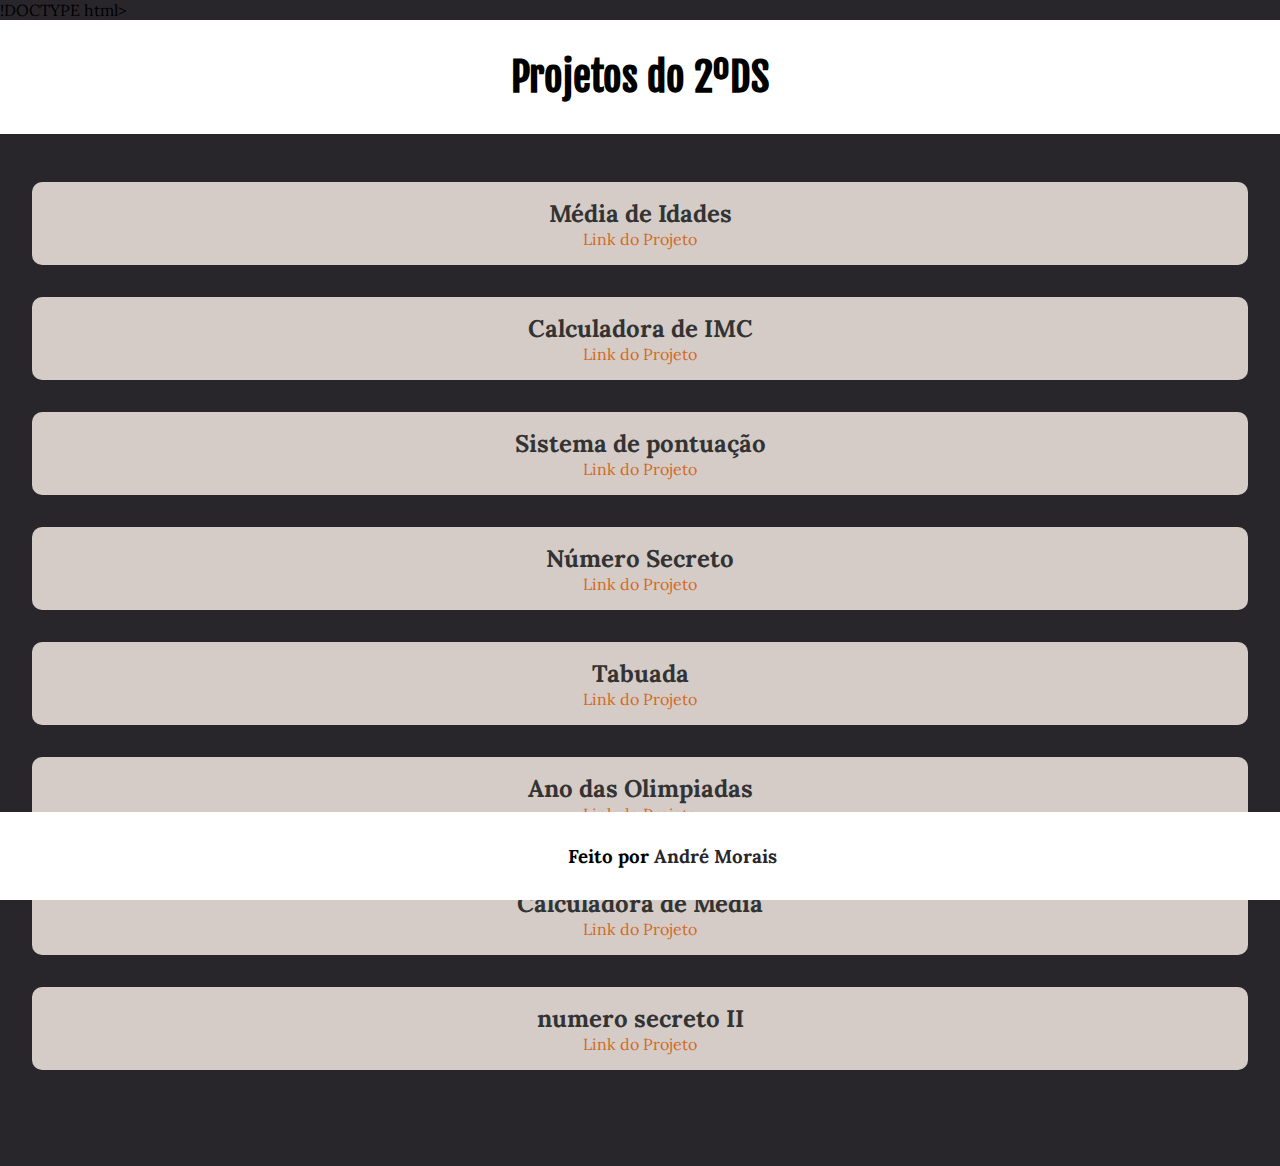
<file: index.html>
!DOCTYPE html>
<html lang="Pt-br">
<head>
    <meta charset="UTF-8">
    <meta name="viewport" content="width=device-width, initial-scale=1.0">
    <title><Projetos de Front End </title>
    <link rel="stylesheet" href="style.css">
</head>
<body>
    <header>
        <h1>Projetos do 2ºDS</h1>
    </header>
    <main>
        <section class="projetos">
            <div class="cartao">
                <h2> Média de Idades </h2>
                <a href="programa01.html">Link do Projeto</a>
            </div>
            <div class="cartao">
                <h2> Calculadora de IMC </h2>
                <a href="programa02.html">Link do Projeto</a>
            </div>
            <div class="cartao">
                <h2> Sistema de pontuação</h2>
                <a href="programa03.html">Link do Projeto</a>
            </div>
            <div class="cartao">
                <h2> Número Secreto</h2>
                <a href="programa09.html">Link do Projeto</a>
            </div>
            <div class="cartao">
                <h2> Tabuada</h2>
                <a href="programa05.html">Link do Projeto</a>
            </div>
            <div class="cartao">
                <h2> Ano das Olimpiadas</h2>
                <a href="programa06.html">Link do Projeto</a>
            </div>
            <div class="cartao">
                <h2> Calculadora de Média</h2>
                <a href="programa08.html">Link do Projeto</a>
            </div>
            <div class="cartao ultimo-cartao">
                <h2> numero secreto II</h2>
                <a href="numeroSecreto.html">Link do Projeto</a>
            </div>
        </section>
    </main>
    <footer>
        <h3> Feito por<a href="https://github.com/Andremorais123"> André Morais</a></h3>
    </footer>
</body>
</html>
</file>
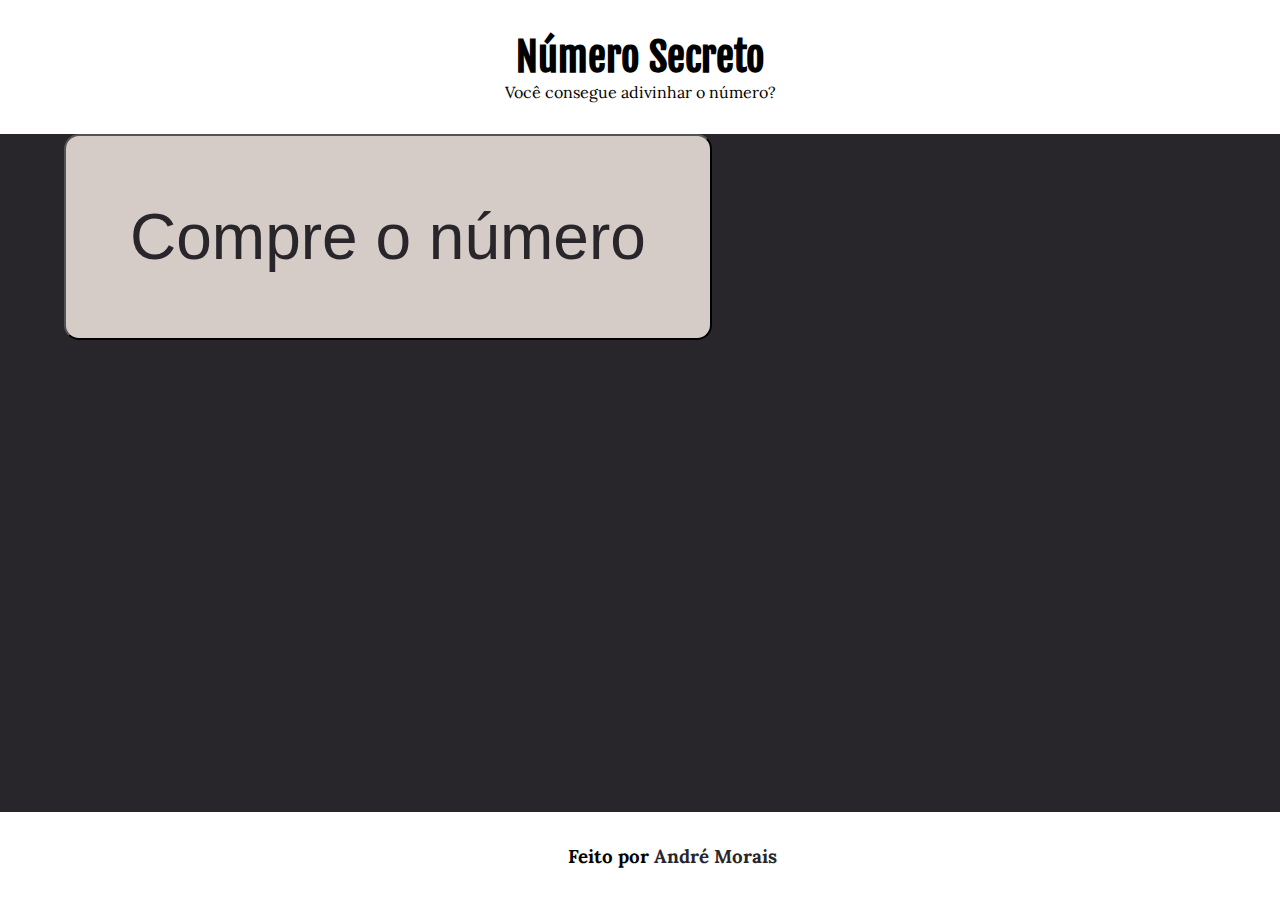
<file: numeroSecreto.html>
<!DOCTYPE html>
<html lang="Pt-br">
<head>
    <meta charset="UTF-8">
    <meta name="viewport" content="width=device-width, initial-scale=1.0">
    <title><Projetos de Front End </title>
    <link rel="stylesheet" href="style.css">
</head>
<body>
    <header>
        <h1>Número Secreto</h1>
        <p>Você consegue adivinhar o número?</p>
    </header>
    <main class="principal-numero">
        <imput class="numero-imput" type="text">
        <button class="numero-botao"> Compre o número </button>
    </main>
    <footer>
        <h3> Feito por <a href="https://github.com/Andremorais123"> André Morais</a></h3>
    </footer>
    <script>

        function sorteiaNumero(){
            return Math.round(Math.random() * 100)
        }

        function criaListaNumeros(quantidade){
            let listaSegredos = []
            let numero = 1
            while(nuemro <= quantidade){
                numeroAleatorio = sorteiaNumero()
                let achou = false

                for(let i = 0; i < listaSegredos.length; i++){
                    if(listaSegredos(i) == numeroAleatorio){
                        achou = true
                        break
                    }
                }
          
                if(achou == false)
                listaSegredos.push(numeroAleatorio)
                numero++
        }
        return listaSegredos
    }

        let segredos = criaListaNumeros(5)
        console.log(segredos)
        let segredo = [2, 5, 8]
        let campoNUmero = document.querySelector('imput');
        campoNumero.focus()

        function verifica() {
            let acertou = false

            for( let i = 0; i < segredos.length; i++){
            if(segredos[0] == campoNUmero.value){
                alert('Você acertou!!')
                acertou = true
                break
            } 

        }
            
            if(acertou) {
                alert('Você errou!!')
            }
            campoNumero.value = ''
        }
    
        let botao = document.querySelector('button')
        botao.onClick = verifica
    </script>
</body>
</html>
</file>
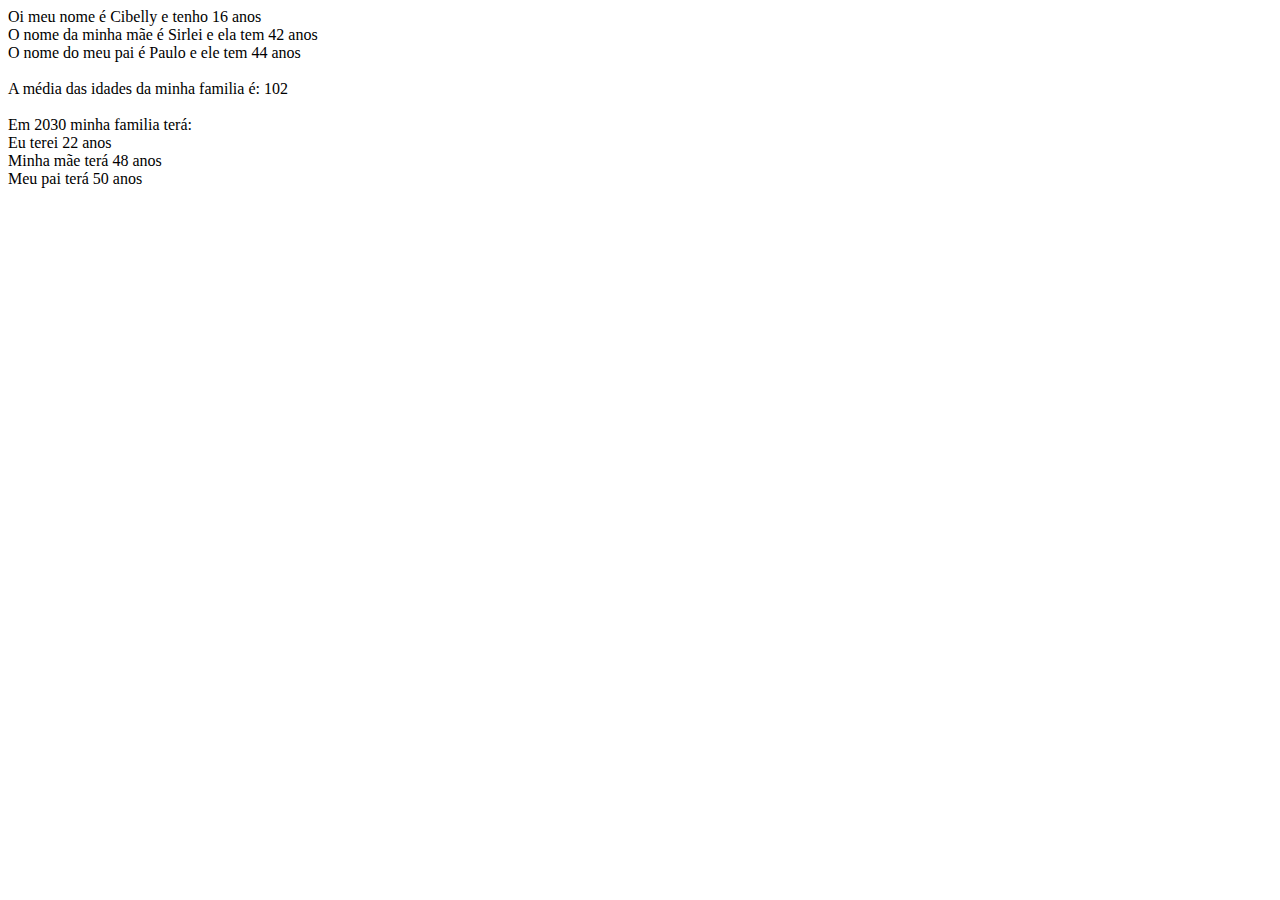
<file: programa01.html>
<!DOCTYPE html>
<html lang="Pt-br">
<head>
    <meta charset="UTF-8">
    <meta name="viewport" content="width=device-width, initial-scale=1.0">
    <title>Programa 01</title>
</head>
<body>
    <script>

        function pulalinha() {
            document.write('<br>')
        }

        function mostrar(texto){
            document.write(texto)
            pulalinha()
        }

        let ano = 2024
        let minhaIdade = ano - 2008
        const maeIdade = ano - 1982
        const paiIdade = ano - 1980

        mostrar(`Oi meu nome é Cibelly e tenho ${minhaIdade} anos`)
        mostrar(`O nome da minha mãe é Sirlei e ela tem ${maeIdade} anos`)
        mostrar(`O nome do meu pai é Paulo e ele tem ${paiIdade} anos`)
        pulalinha()

        let media = (minhaIdade + maeIdade + paiIdade)
        document.write(`A média das idades da minha familia é: ${media} <br>`)
        pulalinha()

        ano = 2030

        mostrar('Em 2030 minha familia terá: ' + '')
        mostrar(`Eu terei ${ano - 2008} anos`)
        mostrar(`Minha mãe terá ${ano - 1982} anos `)
        mostrar(`Meu pai terá ${ano - 1980} anos `)
    </script>
</body>
</html>
</file>
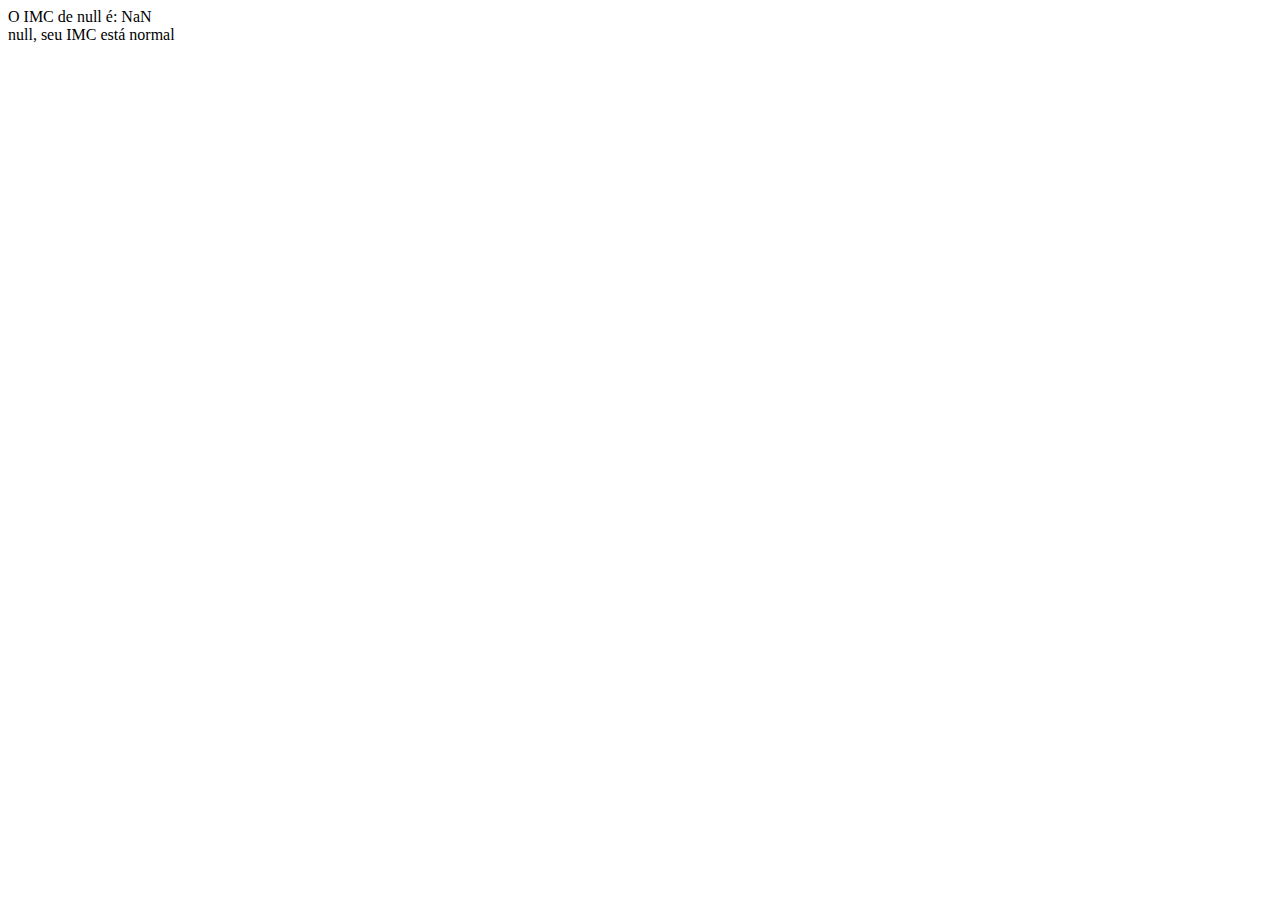
<file: programa02.html>
<!DOCTYPE html>
<html lang="Pt-br">
<head>
    <meta charset="UTF-8">
    <meta name="viewport" content="width=device-width, initial-scale=1.0">
    <title>Programa II</title>
</head>
<body>
    <script>
        function pulalinha() {
            document.write('<br>')
        }

        function mostrar(texto){
            document.write(texto)
            pulalinha()
        }

        function calculaIMC (altura,peso){
        return imc = peso/ (altura * altura)
        }

        let pesoCibelly = 52
        let alturaCibelly = 1.64

    
        let pesoClaudia = 68
        let alturaClaudia = 1.68

        let nome = prompt(`Qual é o seu nome?`)
        let alturaImformada = prompt(`${nome} você poderia me informar a sua altura? (Use ponto e não vìrgula para informar)`)
        let pesoInformado = prompt (`${nome} você poderia me informar o seu peso?`)

        mostrar(`O IMC de ${nome} é: ${ calculaIMC(alturaImformada, pesoInformado)}`)

        //mostrar (`O imc da Cibelly é: ${calculaIMC(1.70, 68)}`)

        if (imc < 18.5){
            mostrar(`${nome}, seu IMC está abaixo do normal `)
            } else if(imc > 25){
                mostrar(`${nome}, seu IMC está acima do normal`)
            } else {
                mostrar(`${nome}, seu IMC está normal `)
            }
        
    </script>
    
</body>
</html>
</file>
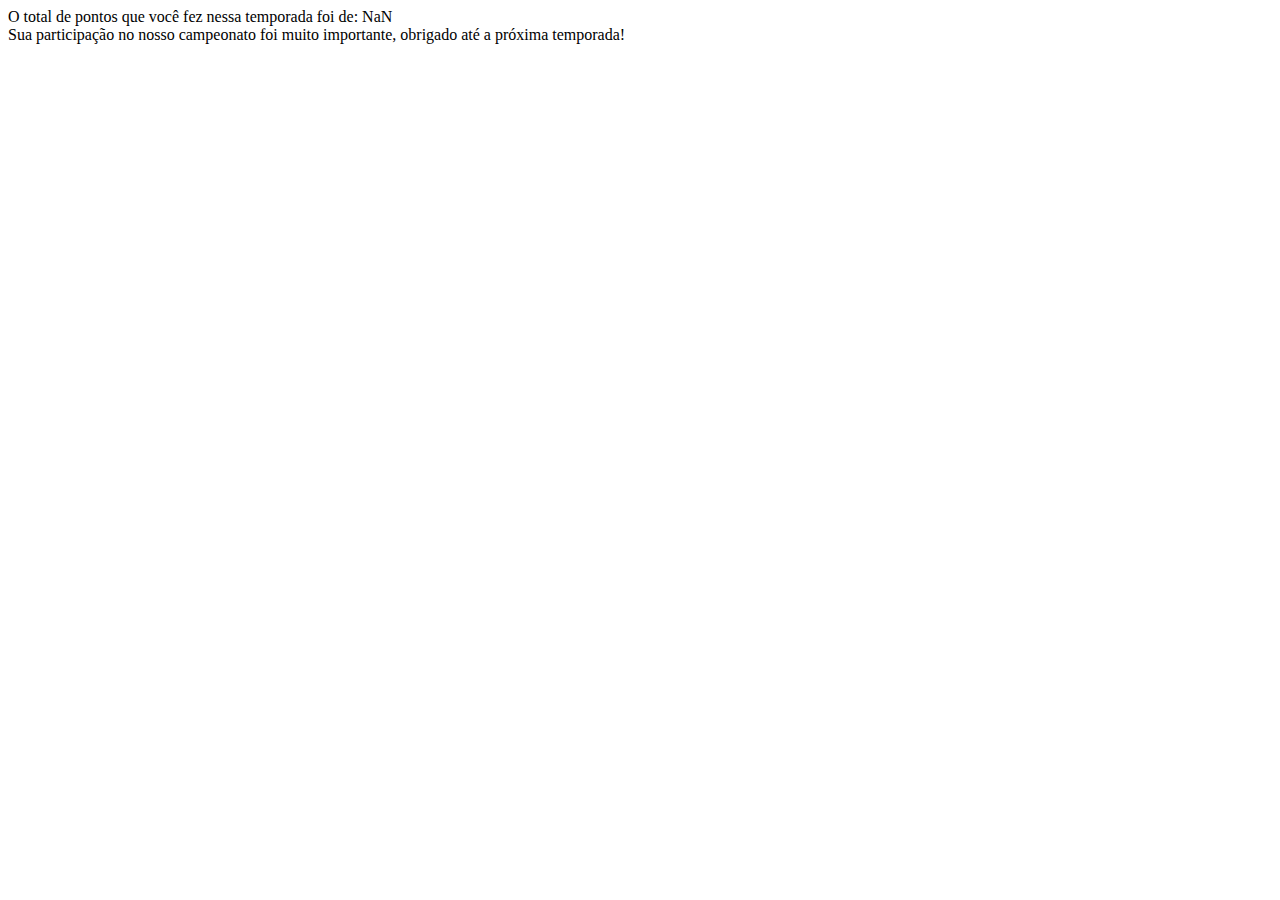
<file: programa03.html>
<!DOCTYPE html>
<html lang="Pt-br">
<head>
    <meta charset="UTF-8">
    <meta http-equiv="X-UA-Compatible" content="IE=edge">
    <meta name="viewport" content="width=device-width, initial-scale=1.0">
    <title>Sistema de pontuação</title>
</head>
<body>
    <script>
         function pulalinha() {
            document.write('<br>')
        }

        function mostrar(texto){
            document.write(texto)
            pulalinha()
        }

        const medalhasOuro = prompt(`Quantas medalhas de ouro você ganhou?`)
        const medalhasPrata = prompt(`Quantas medalhas de prata você ganhou?`)
        const medalhasBronze = prompt(`Quantas medalhas de bronze você ganhou?`)
        const provasNadadas = prompt(`Quantas provas você nadou?`)

        let pontos = (medalhasOuro * 5) + (medalhasPrata * 3) + (medalhasBronze * 2) + parseInt(provasNadadas)

        mostrar(`O total de pontos que você fez nessa temporada foi de: ${pontos}`)

        if(pontos >30){
            mostrar('Você conquistou o troféu de 1º LUGAR!!')
        } else if(pontos == 30){
            mostrar('Você conquistou o troféu de 2º LUGAR!!')
        } else if(pontos < 30 && pontos > 25) {
            mostrar('Você conquistou o troféu de 3º LUGAR!!')
        } else{
            mostrar ('Sua participação no nosso campeonato foi muito importante, obrigado até a próxima temporada!')  
        }
        
    </script>
</body>
</html>
</file>
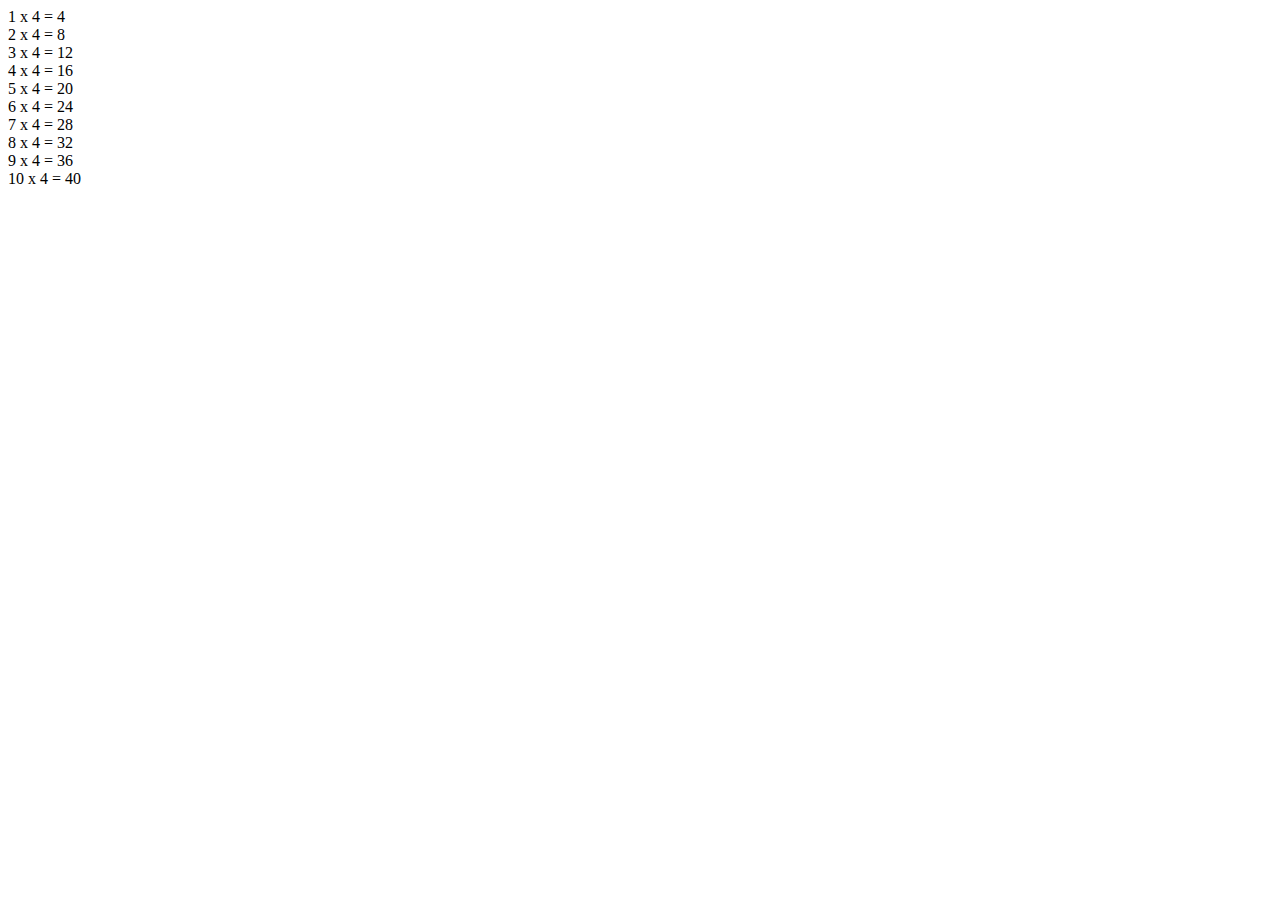
<file: programa05.html>
<!DOCTYPE html>
<html lang="Pt-br">
<head>
    <meta charset="UTF-8">
    <meta name="viewport" content="width=device-width, initial-scale=1.0">
    <title>tabuada</title>
</head>
<body>
    <script>

function pulalinha() {
            document.write('<br>')
        }

        function mostrar(texto){
            document.write(texto)
            pulalinha()
        }

        let multiplicador = 1

        while(multiplicador <= 10){
        mostrar(` ${multiplicador} x 4 = ${multiplicador *4}`)
        multiplicador = multiplicador + 1
        }

    </script>
    
</body>
</html>
</file>
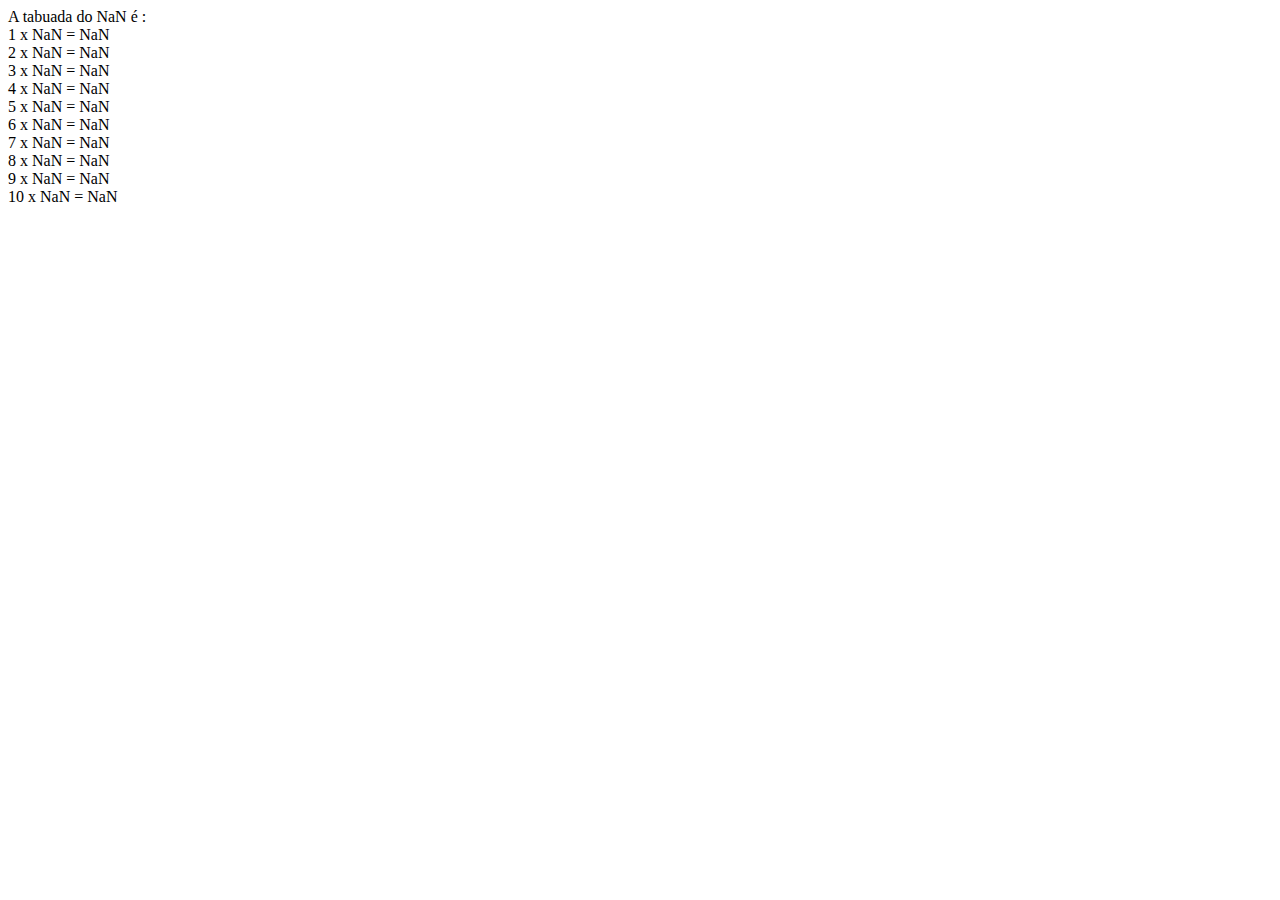
<file: programa07.html>
<!DOCTYPE html>
<html lang="Pt-br">
<head>
    <meta charset="UTF-8">
    <meta name="viewport" content="width=device-width, initial-scale=1.0">
    <title>Tabuada 2</title>
</head>
<body>
    <script>
         function pulalinha() {
            document.write('<br>')
        }

        function mostrar(texto){
            document.write(texto)
            pulalinha()
        }
         let tabuada = parseInt(prompt('Qual tabuada você deseja '))

         mostrar(` A tabuada do ${tabuada} é :`)

         for(let i = 1; i <= 10; i++)(
            mostrar(` ${i} x  ${tabuada} = ${i * tabuada}`)
         )
    </script>
    
</body>
</html>
</file>
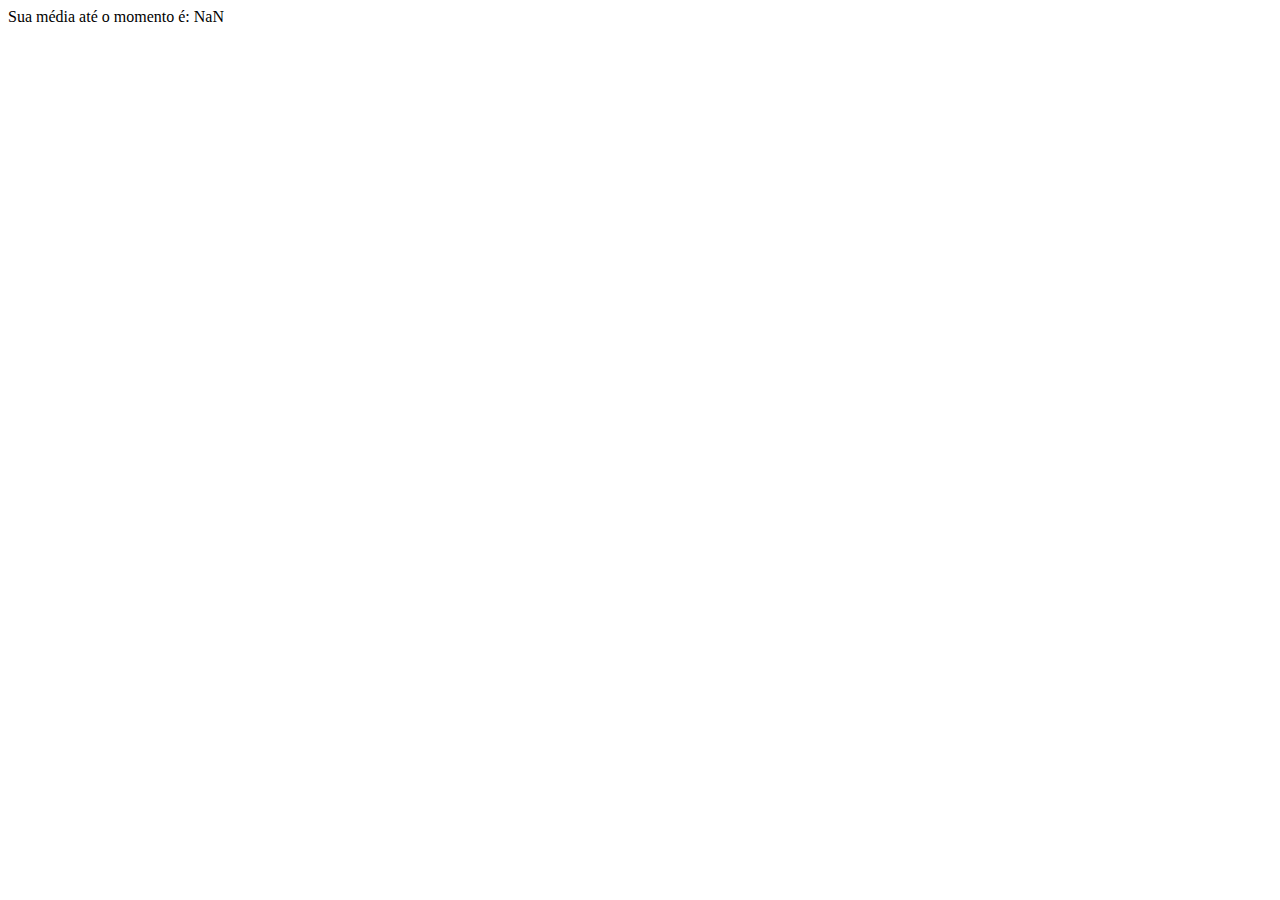
<file: programa08.html>
<!DOCTYPE html>
<html lang="Pt-br">
<head>
    <meta charset="UTF-8">
    <meta name="viewport" content="width=device-width, initial-scale=1.0">
    <title>Calculadora de média</title>
</head>
<body>
    <script>
         function pulalinha() {
            document.write('<br>')
        }

        function mostrar(texto){
            document.write(texto)
            pulalinha()
        }
        
        let  materia = prompt('Qual disciplina você quer saber a média?')

        let totalNotas = 0

    
        let trimestre = parseInt( prompt(`Quantos trimestres você já fez de ${materia}?`))
        for(let i = 1; i <= trimestre; i++){
            let nota = prompt(`Qual a sua nota no ${i} º trimestre?`)
            totalNotas = totalNotas + nota
        }
        let media = totalNotas / trimestre

        mostrar(`Sua média até o momento é: ${media}`)
    </script>
    
</body>
</html>
</file>
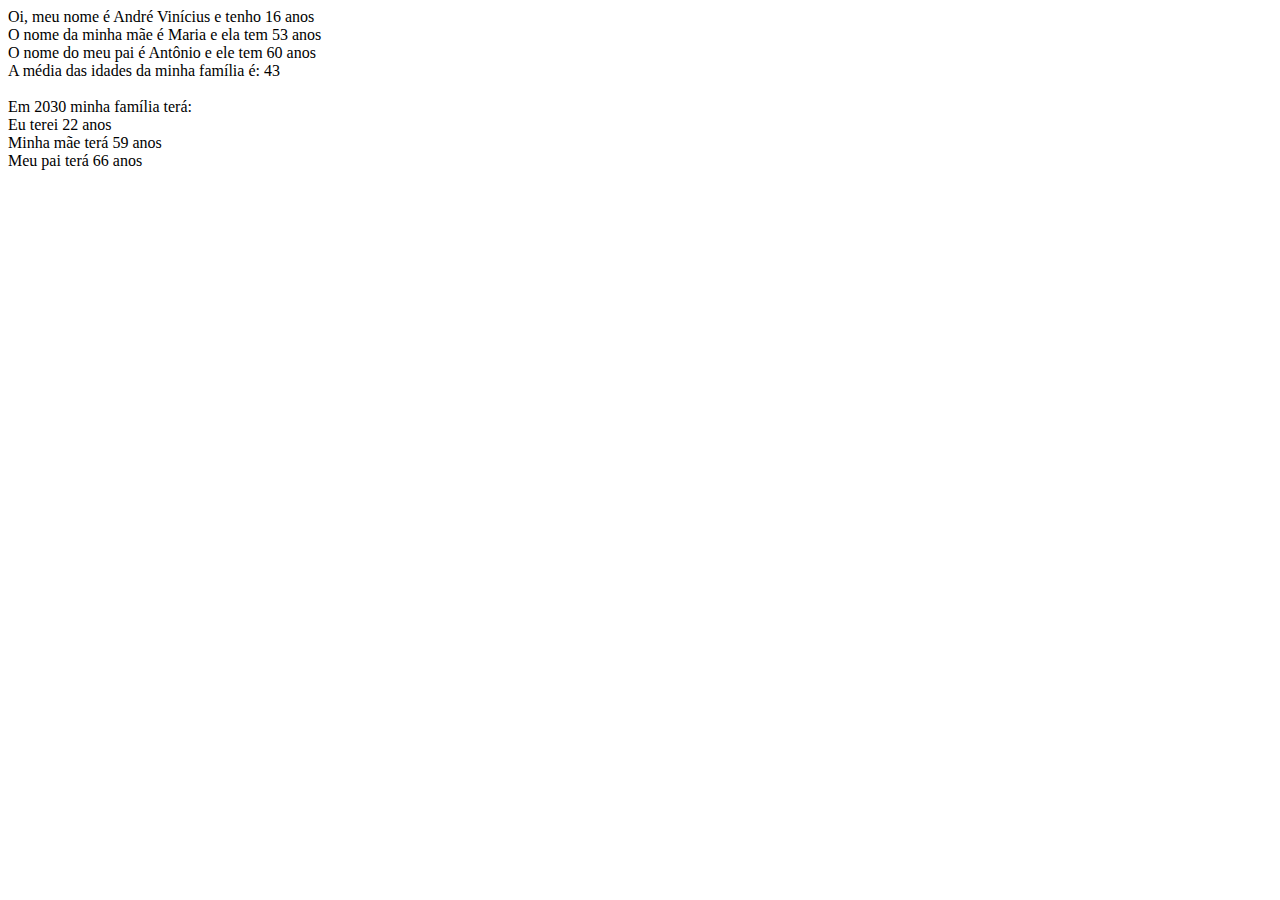
<file: HTML.SCRIPT_AndreVini-main/programa01.html>
<!DOCTYPE html>
<html lang="pt-br">
<head>
    <meta charset="UTF-8">
    <meta name="viewport" content="width=device-width, initial-scale=1.0">
    <title>Programa 01</title>
</head>
<body>
    <script>

        function pulalinha() {
            document.write('<br>')
        }
        function mostrar(texto){
            document.write(texto)
            pulalinha()
        }
        

        let ano = 2024
        let minhaIdade = ano - 2008
        const maeIdade = ano - 1971
        const paiIdade = ano - 1964

        mostrar(`Oi, meu nome é André Vinícius e tenho ${minhaIdade} anos`)
        mostrar(`O nome da minha mãe é Maria e ela tem ${maeIdade} anos`)
        mostrar(`O nome do meu pai é Antônio e ele tem ${paiIdade} anos`)
        let media = (minhaIdade + maeIdade + paiIdade) / 3
        mostrar(`A média das idades da minha família é: ${media}`)
        pulalinha()

        ano = 2030

        mostrar(' Em 2030 minha família terá: ')
        mostrar(`Eu terei ${ano - 2008} anos`)
        mostrar(`Minha mãe terá ${ano - 1971} anos`)
        mostrar(`Meu pai terá ${ano - 1964} anos`)
    </script>
</body>
</html>
</file>
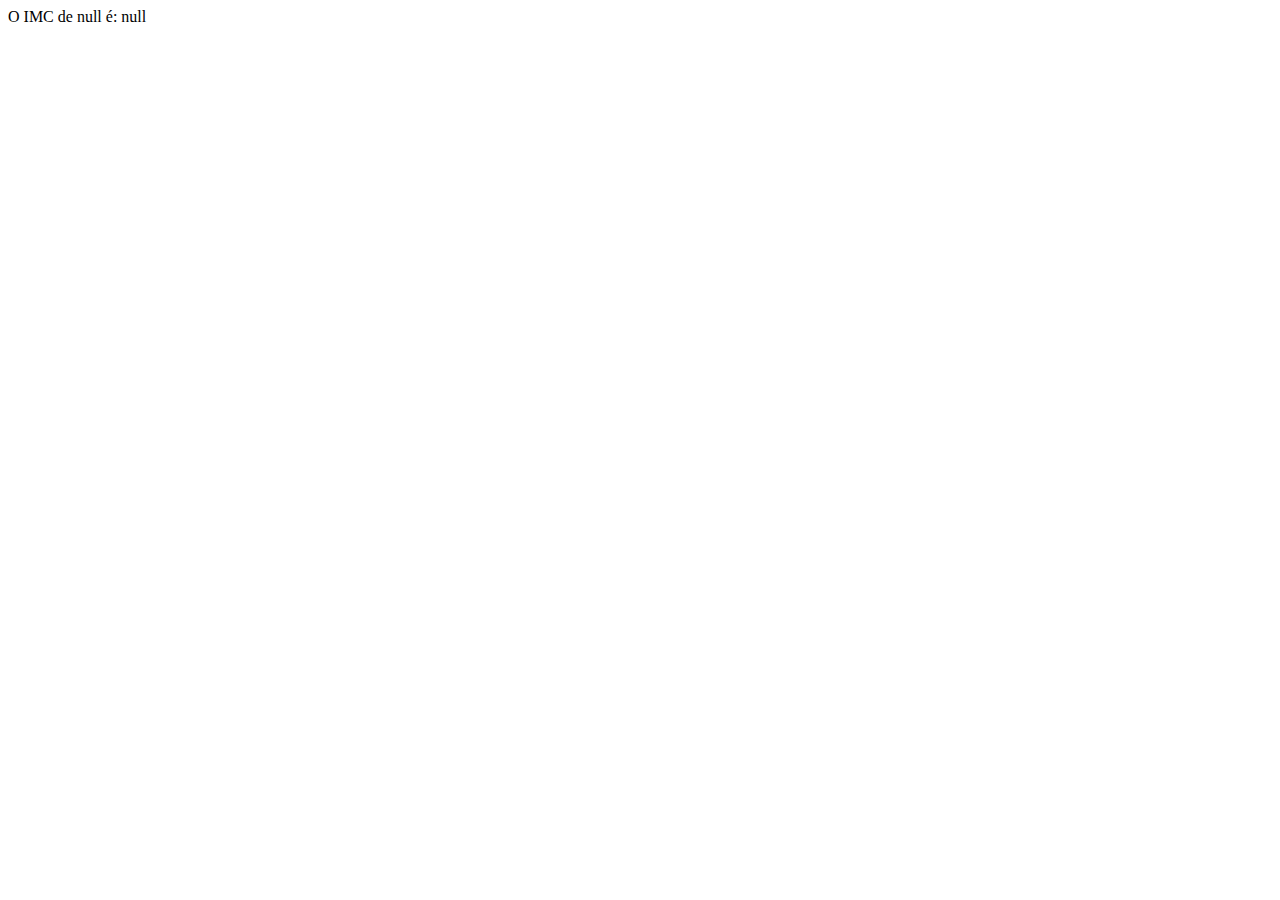
<file: HTML.SCRIPT_AndreVini-main/programa02.html>
<!DOCTYPE html>
<html lang="pt-br">
<head>
    <meta charset="UTF-8">
    <meta name="viewport" content="width=device-width, initial-scale=1.0">
    <title>Programa 02</title>
</head>
<body>
    <script>
         function pulalinha() {
            document.write('<br>')
        }

        function mostrar(texto) {
            document.write(texto)
            pulalinha()
        }

        function calculaIMC(altura, peso){
            return imc = peso/ (altura * altura)
        }

        let nome = prompt('Qual é o seu nome?')
        let alturaInformada = prompt(`${nome}, você poderia me informar sua altura? (Não informe sua altura com vírgula)`)
        let pesoInformado = prompt(`${nome}, você poderia me informar seu peso?`)

        mostrar(`O IMC de ${nome} é: ${alturaInformada, pesoInformado}`)

        //mostrar(`O imc de Stefany é: ${calculaIMC(1.59, 77)}`)

        if(imc < 18.5){
            mostrar(`${nome}, seu IMC está abaixo do normal`)
        } else if(imc > 25){
            mostrar(`${nome}, seu IMC está acima do normal`)
        } else {
            mostrar(`${nome}, seu IMC está normal`)
        }

    </script>
</body>
</html>
</file>
<file: style.css>
@import url('https://fonts.googleapis.com/css2?family=Fjalla+One&family=Lora:ital,wght@0,400..700;1,400..700&display=swap');

* {
    margin: 0;
    padding: 0;
}

:root{
    --fonte-titulo: "Fjalla One", sans-serif;;
    --fonte-texto:"Lora", serif;
    --pretoClaro: #333333ff;
    --cinzaClaro: #d5ccc7ff;
    --cinzaEscuro: #a9a29cff;
    --Preto: #28262bff;
}
body{
    background-color: var(--Preto);
    font-family: var(--fonte-texto);
}
header, footer{
    background-color: white;
    text-align: center;
    padding: 2em;
    color: var(cinzaClaro);
}
header h1{
    font-family: var(--fonte-titulo);
    font-size: 2.5em;
}
.projetos{
    padding: 2em;
    display: flex;
    flex-direction: column;
    align-items: center;
}
.cartao {
    text-align: center;
    background-color: var(--cinzaClaro);
    width: 100%;
    margin: 1em 0;
    color: var(--pretoClaro);
    padding: 1em 0;
    border-radius: 10px;
}

.cartao:hover{
    background-color: var(--cinzaEscuro);
}


.cartao a {
    text-decoration: none;
    color:chocolate;
}
.ultimo-cartao{
    margin-bottom: 4em;
}
footer {
    position: fixed;
    bottom: 0;
    width: 100%;
}
 footer a{
    text-decoration: none;
    color: var(--Preto);
 }
 .primcipal-numero{
    display: flex;
    justify-content: center;
    text-align: center;
    height: 50vh;
 }
 .numero-imput{
    font-size: 2em;
 }
 .numero-botao{
    margin-left: 1em;
    font-size: 2em;
    padding: 1em;
    background-color: var(--cinzaClaro);
    color: var(--Preto);
    border-radius: 15px;
 }
</file>
